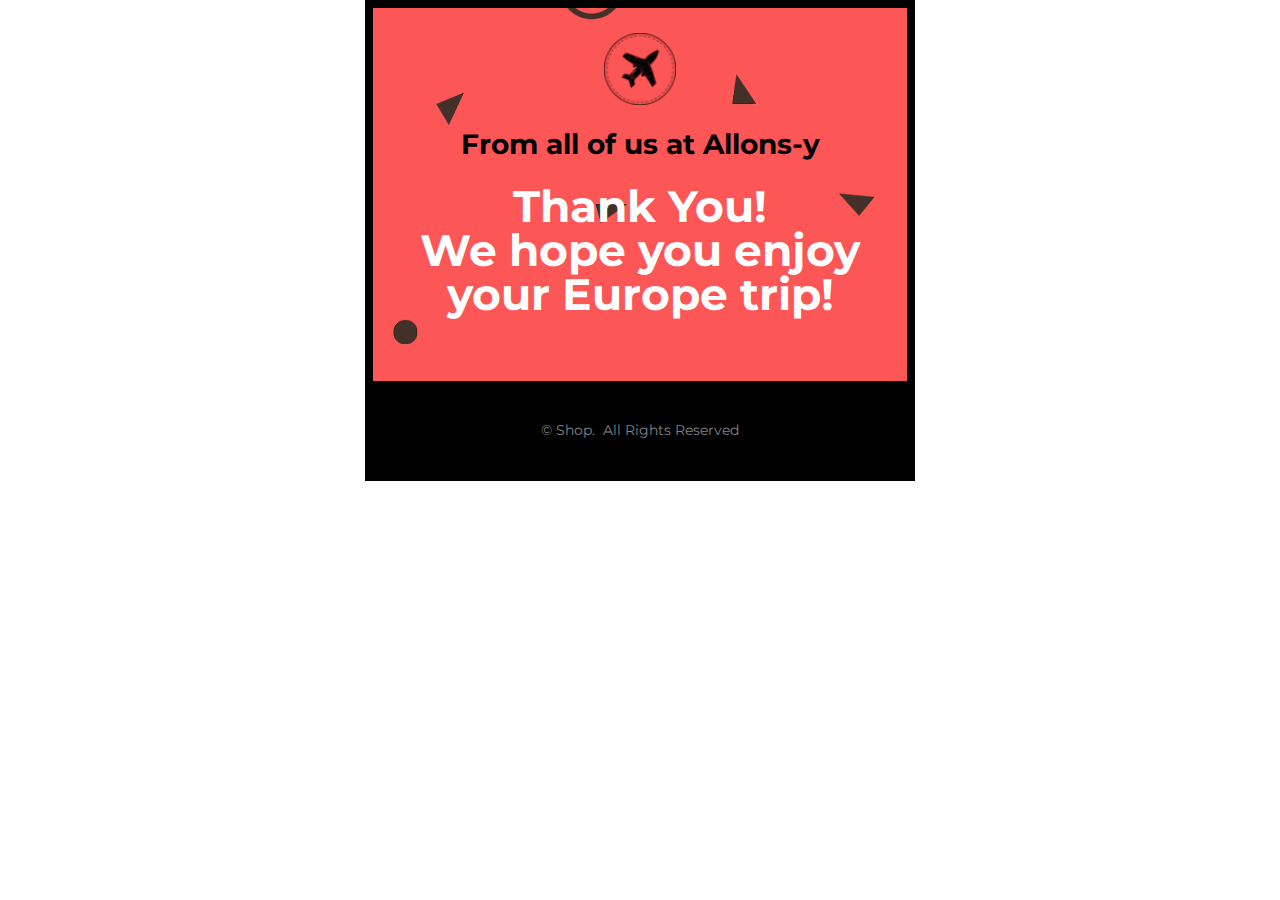
<file: emailtemp/index.html>
<!DOCTYPE HTML PUBLIC "-//W3C//DTD XHTML 1.0 Transitional //EN" "http://www.w3.org/TR/xhtml1/DTD/xhtml1-transitional.dtd">
<html xmlns="http://www.w3.org/1999/xhtml" xmlns:v="urn:schemas-microsoft-com:vml" xmlns:o="urn:schemas-microsoft-com:office:office">
<head>
<!--[if gte mso 9]>
<xml>
  <o:OfficeDocumentSettings>
    <o:AllowPNG/>
    <o:PixelsPerInch>96</o:PixelsPerInch>
  </o:OfficeDocumentSettings>
</xml>
<![endif]-->
  <meta http-equiv="Content-Type" content="text/html; charset=UTF-8">
  <meta name="viewport" content="width=device-width, initial-scale=1.0">
  <meta name="x-apple-disable-message-reformatting">
  <!--[if !mso]><!--><meta http-equiv="X-UA-Compatible" content="IE=edge"><!--<![endif]-->
  <title></title>
  
    <style type="text/css">
      table, td { color: #000000; } @media only screen and (min-width: 570px) {
  .u-row {
    width: 550px !important;
  }
  .u-row .u-col {
    vertical-align: top;
  }

  .u-row .u-col-100 {
    width: 550px !important;
  }

}

@media (max-width: 570px) {
  .u-row-container {
    max-width: 100% !important;
    padding-left: 0px !important;
    padding-right: 0px !important;
  }
  .u-row .u-col {
    min-width: 320px !important;
    max-width: 100% !important;
    display: block !important;
  }
  .u-row {
    width: calc(100% - 40px) !important;
  }
  .u-col {
    width: 100% !important;
  }
  .u-col > div {
    margin: 0 auto;
  }
}
body {
  margin: 0;
  padding: 0;
}

table,
tr,
td {
  vertical-align: top;
  border-collapse: collapse;
}

p {
  margin: 0;
}

.ie-container table,
.mso-container table {
  table-layout: fixed;
}

* {
  line-height: inherit;
}

a[x-apple-data-detectors='true'] {
  color: inherit !important;
  text-decoration: none !important;
}

</style>
  
  

<!--[if !mso]><!--><link href="https://fonts.googleapis.com/css?family=Montserrat:400,700&display=swap" rel="stylesheet" type="text/css"><!--<![endif]-->

</head>

<body class="clean-body u_body" style="margin: 0;padding: 0;-webkit-text-size-adjust: 100%;background-color: #ffffff;color: #000000">
  <!--[if IE]><div class="ie-container"><![endif]-->
  <!--[if mso]><div class="mso-container"><![endif]-->
  <table style="border-collapse: collapse;table-layout: fixed;border-spacing: 0;mso-table-lspace: 0pt;mso-table-rspace: 0pt;vertical-align: top;min-width: 320px;Margin: 0 auto;background-color: #ffffff;width:100%" cellpadding="0" cellspacing="0">
  <tbody>
  <tr style="vertical-align: top">
    <td style="word-break: break-word;border-collapse: collapse !important;vertical-align: top">
    <!--[if (mso)|(IE)]><table width="100%" cellpadding="0" cellspacing="0" border="0"><tr><td align="center" style="background-color: #ffffff;"><![endif]-->
    

<div class="u-row-container" style="padding: 0px;background-color: transparent">
  <div class="u-row" style="Margin: 0 auto;min-width: 320px;max-width: 550px;overflow-wrap: break-word;word-wrap: break-word;word-break: break-word;background-color: #fc5656;">
    <div style="border-collapse: collapse;display: table;width: 100%;background-image: url('images/image-2.png');background-repeat: repeat;background-position: center top;background-color: transparent;">
      <!--[if (mso)|(IE)]><table width="100%" cellpadding="0" cellspacing="0" border="0"><tr><td style="padding: 0px;background-color: transparent;" align="center"><table cellpadding="0" cellspacing="0" border="0" style="width:550px;"><tr style="background-image: url('images/image-2.png');background-repeat: repeat;background-position: center top;background-color: #fc5656;"><![endif]-->
      
<!--[if (mso)|(IE)]><td align="center" width="534" style="width: 534px;padding: 0px;border-top: 8px solid #000000;border-left: 8px solid #000000;border-right: 8px solid #000000;border-bottom: 0px solid transparent;" valign="top"><![endif]-->
<div class="u-col u-col-100" style="max-width: 320px;min-width: 550px;display: table-cell;vertical-align: top;">
  <div style="width: 100% !important;">
  <!--[if (!mso)&(!IE)]><!--><div style="padding: 0px;border-top: 8px solid #000000;border-left: 8px solid #000000;border-right: 8px solid #000000;border-bottom: 0px solid transparent;"><!--<![endif]-->
  
<table style="font-family:'Montserrat',sans-serif;" role="presentation" cellpadding="0" cellspacing="0" width="100%" border="0">
  <tbody>
    <tr>
      <td style="overflow-wrap:break-word;word-break:break-word;padding:25px 10px 10px;font-family:'Montserrat',sans-serif;" align="left">
        
<table width="100%" cellpadding="0" cellspacing="0" border="0">
  <tr>
    <td style="padding-right: 0px;padding-left: 0px;" align="center">
      
      <img align="center" border="0" src="images/image-1.jpeg" alt="Image" title="Image" style="outline: none;text-decoration: none;-ms-interpolation-mode: bicubic;clear: both;display: inline-block !important;border: none;height: auto;float: none;width: 14%;max-width: 74.2px;" width="74.2"/>
      
    </td>
  </tr>
</table>

      </td>
    </tr>
  </tbody>
</table>

<table style="font-family:'Montserrat',sans-serif;" role="presentation" cellpadding="0" cellspacing="0" width="100%" border="0">
  <tbody>
    <tr>
      <td style="overflow-wrap:break-word;word-break:break-word;padding:10px;font-family:'Montserrat',sans-serif;" align="left">
        
  <div style="line-height: 140%; text-align: left; word-wrap: break-word;">
    <p style="font-size: 14px; line-height: 140%; text-align: center;"><strong><span style="font-size: 28px; line-height: 39.2px;">From all of us at Allons-y</span></strong></p>
  </div>

      </td>
    </tr>
  </tbody>
</table>

<table style="font-family:'Montserrat',sans-serif;" role="presentation" cellpadding="0" cellspacing="0" width="100%" border="0">
  <tbody>
    <tr>
      <td style="overflow-wrap:break-word;word-break:break-word;padding:10px;font-family:'Montserrat',sans-serif;" align="left">
        
  <div style="color: #ffffff; line-height: 100%; text-align: left; word-wrap: break-word;">
    <p style="font-size: 14px; line-height: 100%; text-align: center;"><strong><span style="font-size: 44px; line-height: 44px;"><span style="line-height: 44px; font-size: 44px;">Thank You!</span></span></strong></p>
<p style="font-size: 14px; line-height: 100%; text-align: center;"><strong><span style="font-size: 44px; line-height: 44px;"><span style="line-height: 44px; font-size: 44px;">We hope you enjoy your Europe trip!</span></span></strong></p>
<p style="font-size: 14px; line-height: 100%; text-align: center;">&nbsp;</p>
  </div>

      </td>
    </tr>
  </tbody>
</table>

<table style="font-family:'Montserrat',sans-serif;" role="presentation" cellpadding="0" cellspacing="0" width="100%" border="0">
  <tbody>
    <tr>
      <td style="overflow-wrap:break-word;word-break:break-word;padding:20px;font-family:'Montserrat',sans-serif;" align="left">
        
  <table height="0px" align="center" border="0" cellpadding="0" cellspacing="0" width="1%" style="border-collapse: collapse;table-layout: fixed;border-spacing: 0;mso-table-lspace: 0pt;mso-table-rspace: 0pt;vertical-align: top;border-top: 1px solid #fc5656;-ms-text-size-adjust: 100%;-webkit-text-size-adjust: 100%">
    <tbody>
      <tr style="vertical-align: top">
        <td style="word-break: break-word;border-collapse: collapse !important;vertical-align: top;font-size: 0px;line-height: 0px;mso-line-height-rule: exactly;-ms-text-size-adjust: 100%;-webkit-text-size-adjust: 100%">
          <span>&#160;</span>
        </td>
      </tr>
    </tbody>
  </table>

      </td>
    </tr>
  </tbody>
</table>

  <!--[if (!mso)&(!IE)]><!--></div><!--<![endif]-->
  </div>
</div>
<!--[if (mso)|(IE)]></td><![endif]-->
      <!--[if (mso)|(IE)]></tr></table></td></tr></table><![endif]-->
    </div>
  </div>
</div>



<div class="u-row-container" style="padding: 0px;background-color: transparent">
  <div class="u-row" style="Margin: 0 auto;min-width: 320px;max-width: 550px;overflow-wrap: break-word;word-wrap: break-word;word-break: break-word;background-color: #000000;">
    <div style="border-collapse: collapse;display: table;width: 100%;background-color: transparent;">
      <!--[if (mso)|(IE)]><table width="100%" cellpadding="0" cellspacing="0" border="0"><tr><td style="padding: 0px;background-color: transparent;" align="center"><table cellpadding="0" cellspacing="0" border="0" style="width:550px;"><tr style="background-color: #000000;"><![endif]-->
      
<!--[if (mso)|(IE)]><td align="center" width="550" style="width: 550px;padding: 0px;border-top: 0px solid transparent;border-left: 0px solid transparent;border-right: 0px solid transparent;border-bottom: 0px solid transparent;" valign="top"><![endif]-->
<div class="u-col u-col-100" style="max-width: 320px;min-width: 550px;display: table-cell;vertical-align: top;">
  <div style="width: 100% !important;">
  <!--[if (!mso)&(!IE)]><!--><div style="padding: 0px;border-top: 0px solid transparent;border-left: 0px solid transparent;border-right: 0px solid transparent;border-bottom: 0px solid transparent;"><!--<![endif]-->
  
<table style="font-family:'Montserrat',sans-serif;" role="presentation" cellpadding="0" cellspacing="0" width="100%" border="0">
  <tbody>
    <tr>
      <td style="overflow-wrap:break-word;word-break:break-word;padding:40px;font-family:'Montserrat',sans-serif;" align="left">
        
  <div style="color: #828388; line-height: 140%; text-align: left; word-wrap: break-word;">
    <p style="font-size: 14px; line-height: 140%; text-align: center;"><span style="font-size: 14px; line-height: 19.6px;">&copy; Shop.&nbsp; All Rights Reserved </span></p>
  </div>

      </td>
    </tr>
  </tbody>
</table>

  <!--[if (!mso)&(!IE)]><!--></div><!--<![endif]-->
  </div>
</div>
<!--[if (mso)|(IE)]></td><![endif]-->
      <!--[if (mso)|(IE)]></tr></table></td></tr></table><![endif]-->
    </div>
  </div>
</div>


    <!--[if (mso)|(IE)]></td></tr></table><![endif]-->
    </td>
  </tr>
  </tbody>
  </table>
  <!--[if mso]></div><![endif]-->
  <!--[if IE]></div><![endif]-->
</body>

</html>
</file>
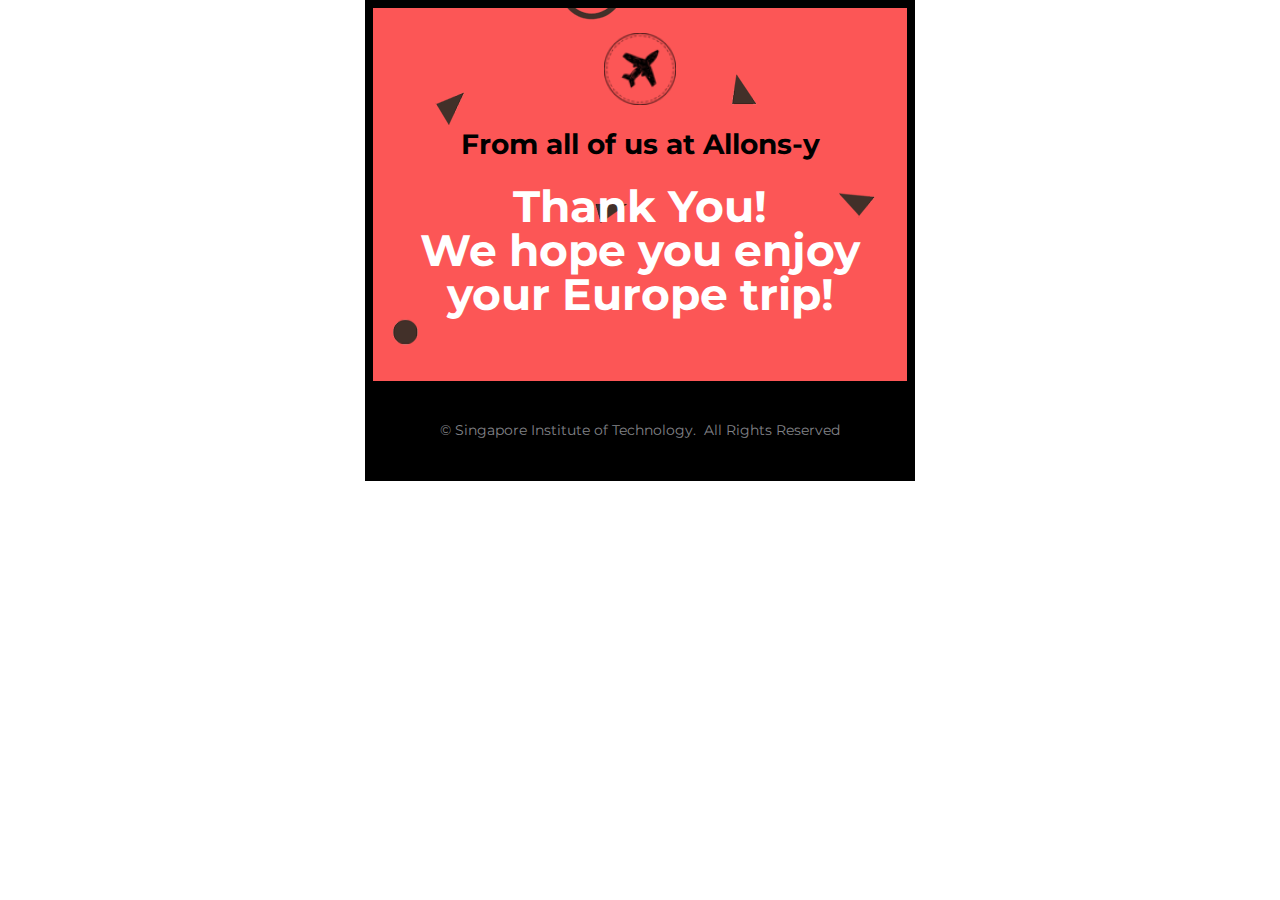
<file: emailtemp/invoice.html>
<!DOCTYPE HTML PUBLIC "-//W3C//DTD XHTML 1.0 Transitional //EN" "http://www.w3.org/TR/xhtml1/DTD/xhtml1-transitional.dtd">
<html xmlns="http://www.w3.org/1999/xhtml" xmlns:v="urn:schemas-microsoft-com:vml" xmlns:o="urn:schemas-microsoft-com:office:office">
<head>
<!--[if gte mso 9]>
<xml>
  <o:OfficeDocumentSettings>
    <o:AllowPNG/>
    <o:PixelsPerInch>96</o:PixelsPerInch>
  </o:OfficeDocumentSettings>
</xml>
<![endif]-->
  <meta http-equiv="Content-Type" content="text/html; charset=UTF-8">
  <meta name="viewport" content="width=device-width, initial-scale=1.0">
  <meta name="x-apple-disable-message-reformatting">
  <!--[if !mso]><!--><meta http-equiv="X-UA-Compatible" content="IE=edge"><!--<![endif]-->
  <title></title>
  
    <style type="text/css">
      table, td { color: #000000; } @media only screen and (min-width: 570px) {
  .u-row {
    width: 550px !important;
  }
  .u-row .u-col {
    vertical-align: top;
  }

  .u-row .u-col-100 {
    width: 550px !important;
  }

}

@media (max-width: 570px) {
  .u-row-container {
    max-width: 100% !important;
    padding-left: 0px !important;
    padding-right: 0px !important;
  }
  .u-row .u-col {
    min-width: 320px !important;
    max-width: 100% !important;
    display: block !important;
  }
  .u-row {
    width: calc(100% - 40px) !important;
  }
  .u-col {
    width: 100% !important;
  }
  .u-col > div {
    margin: 0 auto;
  }
}
body {
  margin: 0;
  padding: 0;
}

table,
tr,
td {
  vertical-align: top;
  border-collapse: collapse;
}

p {
  margin: 0;
}

.ie-container table,
.mso-container table {
  table-layout: fixed;
}

* {
  line-height: inherit;
}

a[x-apple-data-detectors='true'] {
  color: inherit !important;
  text-decoration: none !important;
}

</style>
  
  

<!--[if !mso]><!--><link href="https://fonts.googleapis.com/css?family=Montserrat:400,700&display=swap" rel="stylesheet" type="text/css"><!--<![endif]-->

</head>

<body class="clean-body u_body" style="margin: 0;padding: 0;-webkit-text-size-adjust: 100%;background-color: #ffffff;color: #000000">
  <!--[if IE]><div class="ie-container"><![endif]-->
  <!--[if mso]><div class="mso-container"><![endif]-->
  <table style="border-collapse: collapse;table-layout: fixed;border-spacing: 0;mso-table-lspace: 0pt;mso-table-rspace: 0pt;vertical-align: top;min-width: 320px;Margin: 0 auto;background-color: #ffffff;width:100%" cellpadding="0" cellspacing="0">
  <tbody>
  <tr style="vertical-align: top">
    <td style="word-break: break-word;border-collapse: collapse !important;vertical-align: top">
    <!--[if (mso)|(IE)]><table width="100%" cellpadding="0" cellspacing="0" border="0"><tr><td align="center" style="background-color: #ffffff;"><![endif]-->
    

<div class="u-row-container" style="padding: 0px;background-color: transparent">
  <div class="u-row" style="Margin: 0 auto;min-width: 320px;max-width: 550px;overflow-wrap: break-word;word-wrap: break-word;word-break: break-word;background-color: #fc5656;">
    <div style="border-collapse: collapse;display: table;width: 100%;background-image: url('images/image-1.png');background-repeat: repeat;background-position: center top;background-color: transparent;">
      <!--[if (mso)|(IE)]><table width="100%" cellpadding="0" cellspacing="0" border="0"><tr><td style="padding: 0px;background-color: transparent;" align="center"><table cellpadding="0" cellspacing="0" border="0" style="width:550px;"><tr style="background-image: url('images/image-1.png');background-repeat: repeat;background-position: center top;background-color: #fc5656;"><![endif]-->
      
<!--[if (mso)|(IE)]><td align="center" width="534" style="width: 534px;padding: 0px;border-top: 8px solid #000000;border-left: 8px solid #000000;border-right: 8px solid #000000;border-bottom: 0px solid transparent;" valign="top"><![endif]-->
<div class="u-col u-col-100" style="max-width: 320px;min-width: 550px;display: table-cell;vertical-align: top;">
  <div style="width: 100% !important;">
  <!--[if (!mso)&(!IE)]><!--><div style="padding: 0px;border-top: 8px solid #000000;border-left: 8px solid #000000;border-right: 8px solid #000000;border-bottom: 0px solid transparent;"><!--<![endif]-->
  
<table style="font-family:'Montserrat',sans-serif;" role="presentation" cellpadding="0" cellspacing="0" width="100%" border="0">
  <tbody>
    <tr>
      <td style="overflow-wrap:break-word;word-break:break-word;padding:25px 10px 10px;font-family:'Montserrat',sans-serif;" align="left">
        
<table width="100%" cellpadding="0" cellspacing="0" border="0">
  <tr>
    <td style="padding-right: 0px;padding-left: 0px;" align="center">
      
      <img align="center" border="0" src="images/image-2.jpeg" alt="Image" title="Image" style="outline: none;text-decoration: none;-ms-interpolation-mode: bicubic;clear: both;display: inline-block !important;border: none;height: auto;float: none;width: 14%;max-width: 74.2px;" width="74.2"/>
      
    </td>
  </tr>
</table>

      </td>
    </tr>
  </tbody>
</table>

<table style="font-family:'Montserrat',sans-serif;" role="presentation" cellpadding="0" cellspacing="0" width="100%" border="0">
  <tbody>
    <tr>
      <td style="overflow-wrap:break-word;word-break:break-word;padding:10px;font-family:'Montserrat',sans-serif;" align="left">
        
  <div style="line-height: 140%; text-align: left; word-wrap: break-word;">
    <p style="font-size: 14px; line-height: 140%; text-align: center;"><strong><span style="font-size: 28px; line-height: 39.2px;">From all of us at Allons-y</span></strong></p>
  </div>

      </td>
    </tr>
  </tbody>
</table>

<table style="font-family:'Montserrat',sans-serif;" role="presentation" cellpadding="0" cellspacing="0" width="100%" border="0">
  <tbody>
    <tr>
      <td style="overflow-wrap:break-word;word-break:break-word;padding:10px;font-family:'Montserrat',sans-serif;" align="left">
        
  <div style="color: #ffffff; line-height: 100%; text-align: left; word-wrap: break-word;">
    <p style="font-size: 14px; line-height: 100%; text-align: center;"><strong><span style="font-size: 44px; line-height: 44px;"><span style="line-height: 44px; font-size: 44px;">Thank You!</span></span></strong></p>
<p style="font-size: 14px; line-height: 100%; text-align: center;"><strong><span style="font-size: 44px; line-height: 44px;"><span style="line-height: 44px; font-size: 44px;">We hope you enjoy your Europe trip!</span></span></strong></p>
<p style="font-size: 14px; line-height: 100%; text-align: center;">&nbsp;</p>
  </div>

      </td>
    </tr>
  </tbody>
</table>

<table style="font-family:'Montserrat',sans-serif;" role="presentation" cellpadding="0" cellspacing="0" width="100%" border="0">
  <tbody>
    <tr>
      <td style="overflow-wrap:break-word;word-break:break-word;padding:20px;font-family:'Montserrat',sans-serif;" align="left">
        
  <table height="0px" align="center" border="0" cellpadding="0" cellspacing="0" width="1%" style="border-collapse: collapse;table-layout: fixed;border-spacing: 0;mso-table-lspace: 0pt;mso-table-rspace: 0pt;vertical-align: top;border-top: 1px solid #fc5656;-ms-text-size-adjust: 100%;-webkit-text-size-adjust: 100%">
    <tbody>
      <tr style="vertical-align: top">
        <td style="word-break: break-word;border-collapse: collapse !important;vertical-align: top;font-size: 0px;line-height: 0px;mso-line-height-rule: exactly;-ms-text-size-adjust: 100%;-webkit-text-size-adjust: 100%">
          <span>&#160;</span>
        </td>
      </tr>
    </tbody>
  </table>

      </td>
    </tr>
  </tbody>
</table>

  <!--[if (!mso)&(!IE)]><!--></div><!--<![endif]-->
  </div>
</div>
<!--[if (mso)|(IE)]></td><![endif]-->
      <!--[if (mso)|(IE)]></tr></table></td></tr></table><![endif]-->
    </div>
  </div>
</div>



<div class="u-row-container" style="padding: 0px;background-color: transparent">
  <div class="u-row" style="Margin: 0 auto;min-width: 320px;max-width: 550px;overflow-wrap: break-word;word-wrap: break-word;word-break: break-word;background-color: #000000;">
    <div style="border-collapse: collapse;display: table;width: 100%;background-color: transparent;">
      <!--[if (mso)|(IE)]><table width="100%" cellpadding="0" cellspacing="0" border="0"><tr><td style="padding: 0px;background-color: transparent;" align="center"><table cellpadding="0" cellspacing="0" border="0" style="width:550px;"><tr style="background-color: #000000;"><![endif]-->
      
<!--[if (mso)|(IE)]><td align="center" width="550" style="width: 550px;padding: 0px;border-top: 0px solid transparent;border-left: 0px solid transparent;border-right: 0px solid transparent;border-bottom: 0px solid transparent;" valign="top"><![endif]-->
<div class="u-col u-col-100" style="max-width: 320px;min-width: 550px;display: table-cell;vertical-align: top;">
  <div style="width: 100% !important;">
  <!--[if (!mso)&(!IE)]><!--><div style="padding: 0px;border-top: 0px solid transparent;border-left: 0px solid transparent;border-right: 0px solid transparent;border-bottom: 0px solid transparent;"><!--<![endif]-->
  
<table style="font-family:'Montserrat',sans-serif;" role="presentation" cellpadding="0" cellspacing="0" width="100%" border="0">
  <tbody>
    <tr>
      <td style="overflow-wrap:break-word;word-break:break-word;padding:40px;font-family:'Montserrat',sans-serif;" align="left">
        
  <div style="color: #828388; line-height: 140%; text-align: left; word-wrap: break-word;">
    <p style="font-size: 14px; line-height: 140%; text-align: center;"><span style="font-size: 14px; line-height: 19.6px;">&copy; Singapore Institute of Technology.&nbsp; All Rights Reserved </span></p>
  </div>

      </td>
    </tr>
  </tbody>
</table>

  <!--[if (!mso)&(!IE)]><!--></div><!--<![endif]-->
  </div>
</div>
<!--[if (mso)|(IE)]></td><![endif]-->
      <!--[if (mso)|(IE)]></tr></table></td></tr></table><![endif]-->
    </div>
  </div>
</div>


    <!--[if (mso)|(IE)]></td></tr></table><![endif]-->
    </td>
  </tr>
  </tbody>
  </table>
  <!--[if mso]></div><![endif]-->
  <!--[if IE]></div><![endif]-->
</body>

</html>
</file>
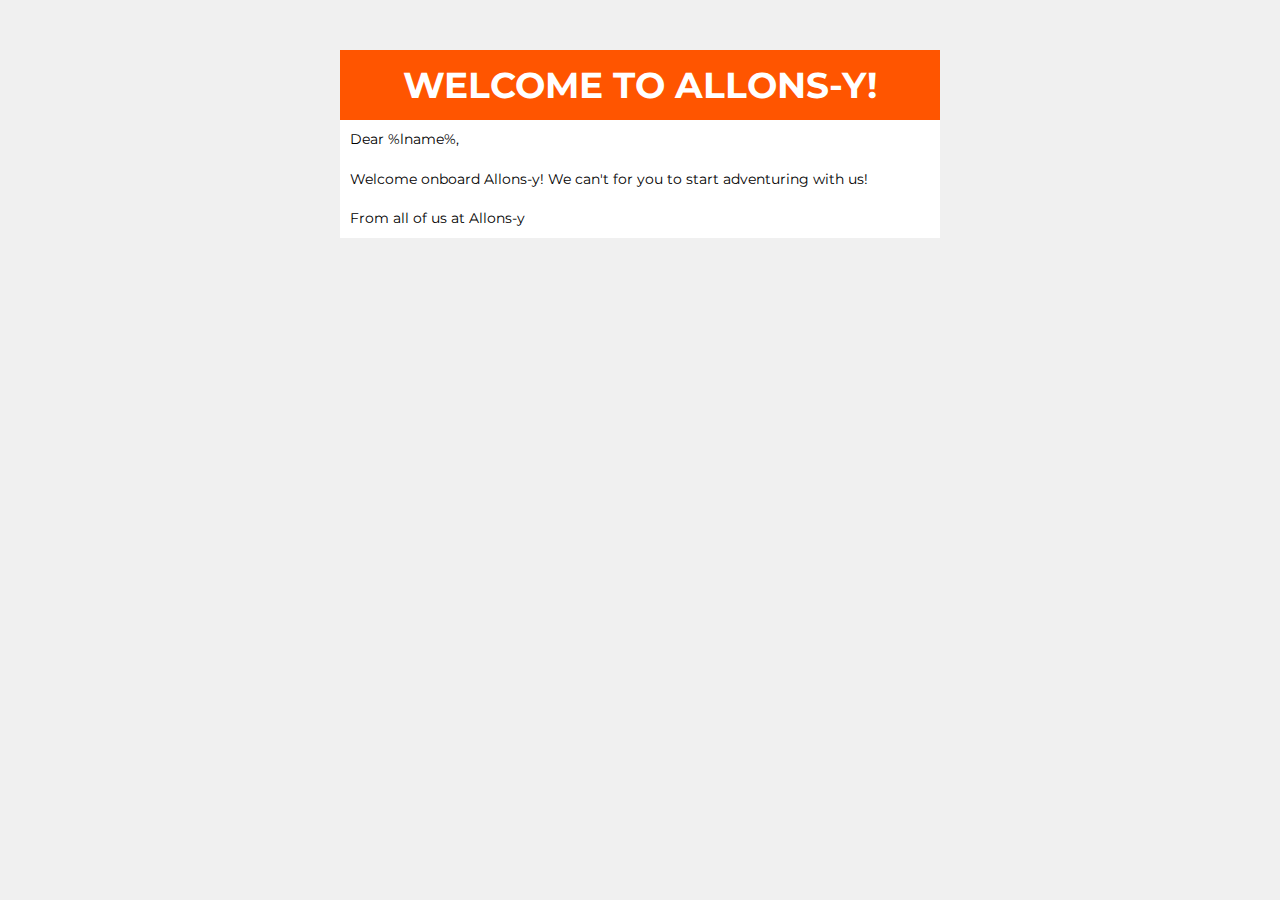
<file: emailtemp/register.html>
<!DOCTYPE HTML PUBLIC "-//W3C//DTD XHTML 1.0 Transitional //EN" "http://www.w3.org/TR/xhtml1/DTD/xhtml1-transitional.dtd">
<html xmlns="http://www.w3.org/1999/xhtml" xmlns:v="urn:schemas-microsoft-com:vml" xmlns:o="urn:schemas-microsoft-com:office:office">
<head>
<!--[if gte mso 9]>
<xml>
  <o:OfficeDocumentSettings>
    <o:AllowPNG/>
    <o:PixelsPerInch>96</o:PixelsPerInch>
  </o:OfficeDocumentSettings>
</xml>
<![endif]-->
  <meta http-equiv="Content-Type" content="text/html; charset=UTF-8">
  <meta name="viewport" content="width=device-width, initial-scale=1.0">
  <meta name="x-apple-disable-message-reformatting">
  <!--[if !mso]><!--><meta http-equiv="X-UA-Compatible" content="IE=edge"><!--<![endif]-->
  <title></title>
  
    <style type="text/css">
      table, td { color: #000000; } @media only screen and (min-width: 620px) {
  .u-row {
    width: 600px !important;
  }
  .u-row .u-col {
    vertical-align: top;
  }

  .u-row .u-col-100 {
    width: 600px !important;
  }

}

@media (max-width: 620px) {
  .u-row-container {
    max-width: 100% !important;
    padding-left: 0px !important;
    padding-right: 0px !important;
  }
  .u-row .u-col {
    min-width: 320px !important;
    max-width: 100% !important;
    display: block !important;
  }
  .u-row {
    width: calc(100% - 40px) !important;
  }
  .u-col {
    width: 100% !important;
  }
  .u-col > div {
    margin: 0 auto;
  }
}
body {
  margin: 0;
  padding: 0;
}

table,
tr,
td {
  vertical-align: top;
  border-collapse: collapse;
}

p {
  margin: 0;
}

.ie-container table,
.mso-container table {
  table-layout: fixed;
}

* {
  line-height: inherit;
}

a[x-apple-data-detectors='true'] {
  color: inherit !important;
  text-decoration: none !important;
}

</style>
  
  

<!--[if !mso]><!--><link href="https://fonts.googleapis.com/css?family=Montserrat:400,700&display=swap" rel="stylesheet" type="text/css"><!--<![endif]-->

</head>

<body class="clean-body u_body" style="margin: 0;padding: 0;-webkit-text-size-adjust: 100%;background-color: #f0f0f0;color: #000000">
  <!--[if IE]><div class="ie-container"><![endif]-->
  <!--[if mso]><div class="mso-container"><![endif]-->
  <table style="border-collapse: collapse;table-layout: fixed;border-spacing: 0;mso-table-lspace: 0pt;mso-table-rspace: 0pt;vertical-align: top;min-width: 320px;Margin: 0 auto;background-color: #f0f0f0;width:100%" cellpadding="0" cellspacing="0">
  <tbody>
  <tr style="vertical-align: top">
    <td style="word-break: break-word;border-collapse: collapse !important;vertical-align: top">
    <!--[if (mso)|(IE)]><table width="100%" cellpadding="0" cellspacing="0" border="0"><tr><td align="center" style="background-color: #f0f0f0;"><![endif]-->
    

<div class="u-row-container" style="padding: 50px 10px 0px;background-color: rgba(255,255,255,0)">
  <div class="u-row" style="Margin: 0 auto;min-width: 320px;max-width: 600px;overflow-wrap: break-word;word-wrap: break-word;word-break: break-word;background-color: #ff5500;">
    <div style="border-collapse: collapse;display: table;width: 100%;background-color: transparent;">
      <!--[if (mso)|(IE)]><table width="100%" cellpadding="0" cellspacing="0" border="0"><tr><td style="padding: 50px 10px 0px;background-color: rgba(255,255,255,0);" align="center"><table cellpadding="0" cellspacing="0" border="0" style="width:600px;"><tr style="background-color: #ff5500;"><![endif]-->
      
<!--[if (mso)|(IE)]><td align="center" width="600" style="width: 600px;padding: 0px;border-top: 0px solid transparent;border-left: 0px solid transparent;border-right: 0px solid transparent;border-bottom: 0px solid transparent;" valign="top"><![endif]-->
<div class="u-col u-col-100" style="max-width: 320px;min-width: 600px;display: table-cell;vertical-align: top;">
  <div style="width: 100% !important;">
  <!--[if (!mso)&(!IE)]><!--><div style="padding: 0px;border-top: 0px solid transparent;border-left: 0px solid transparent;border-right: 0px solid transparent;border-bottom: 0px solid transparent;"><!--<![endif]-->
  
<table style="font-family:'Montserrat',sans-serif;" role="presentation" cellpadding="0" cellspacing="0" width="100%" border="0">
  <tbody>
    <tr>
      <td style="overflow-wrap:break-word;word-break:break-word;padding:10px;font-family:'Montserrat',sans-serif;" align="left">
        
  <div style="line-height: 140%; text-align: left; word-wrap: break-word;">
    <p style="font-size: 14px; line-height: 140%; text-align: center;"><span style="color: #ffffff; font-size: 14px; line-height: 19.6px;"><strong><span style="font-size: 36px; line-height: 50.4px;">WELCOME TO ALLONS-Y!</span></strong></span></p>
  </div>

      </td>
    </tr>
  </tbody>
</table>

  <!--[if (!mso)&(!IE)]><!--></div><!--<![endif]-->
  </div>
</div>
<!--[if (mso)|(IE)]></td><![endif]-->
      <!--[if (mso)|(IE)]></tr></table></td></tr></table><![endif]-->
    </div>
  </div>
</div>



<div class="u-row-container" style="padding: 0px;background-color: rgba(255,255,255,0)">
  <div class="u-row" style="Margin: 0 auto;min-width: 320px;max-width: 600px;overflow-wrap: break-word;word-wrap: break-word;word-break: break-word;background-color: #ffffff;">
    <div style="border-collapse: collapse;display: table;width: 100%;background-color: transparent;">
      <!--[if (mso)|(IE)]><table width="100%" cellpadding="0" cellspacing="0" border="0"><tr><td style="padding: 0px;background-color: rgba(255,255,255,0);" align="center"><table cellpadding="0" cellspacing="0" border="0" style="width:600px;"><tr style="background-color: #ffffff;"><![endif]-->
      
<!--[if (mso)|(IE)]><td align="center" width="600" style="width: 600px;padding: 0px;border-top: 0px solid transparent;border-left: 0px solid transparent;border-right: 0px solid transparent;border-bottom: 0px solid transparent;" valign="top"><![endif]-->
<div class="u-col u-col-100" style="max-width: 320px;min-width: 600px;display: table-cell;vertical-align: top;">
  <div style="width: 100% !important;">
  <!--[if (!mso)&(!IE)]><!--><div style="padding: 0px;border-top: 0px solid transparent;border-left: 0px solid transparent;border-right: 0px solid transparent;border-bottom: 0px solid transparent;"><!--<![endif]-->
  
<table style="font-family:'Montserrat',sans-serif;" role="presentation" cellpadding="0" cellspacing="0" width="100%" border="0">
  <tbody>
    <tr>
      <td style="overflow-wrap:break-word;word-break:break-word;padding:10px;font-family:'Montserrat',sans-serif;" align="left">
        
  <div style="line-height: 140%; text-align: left; word-wrap: break-word;">
    <p style="font-size: 14px; line-height: 140%;">Dear %lname%,</p>
<p style="font-size: 14px; line-height: 140%;">&nbsp;</p>
<p style="font-size: 14px; line-height: 140%;">Welcome onboard Allons-y! We can't for you to start adventuring with us!</p>
<p style="font-size: 14px; line-height: 140%;">&nbsp;</p>
<p style="font-size: 14px; line-height: 140%;">From all of us at Allons-y</p>
  </div>

      </td>
    </tr>
  </tbody>
</table>

  <!--[if (!mso)&(!IE)]><!--></div><!--<![endif]-->
  </div>
</div>
<!--[if (mso)|(IE)]></td><![endif]-->
      <!--[if (mso)|(IE)]></tr></table></td></tr></table><![endif]-->
    </div>
  </div>
</div>


    <!--[if (mso)|(IE)]></td></tr></table><![endif]-->
    </td>
  </tr>
  </tbody>
  </table>
  <!--[if mso]></div><![endif]-->
  <!--[if IE]></div><![endif]-->
</body>

</html>
</file>
